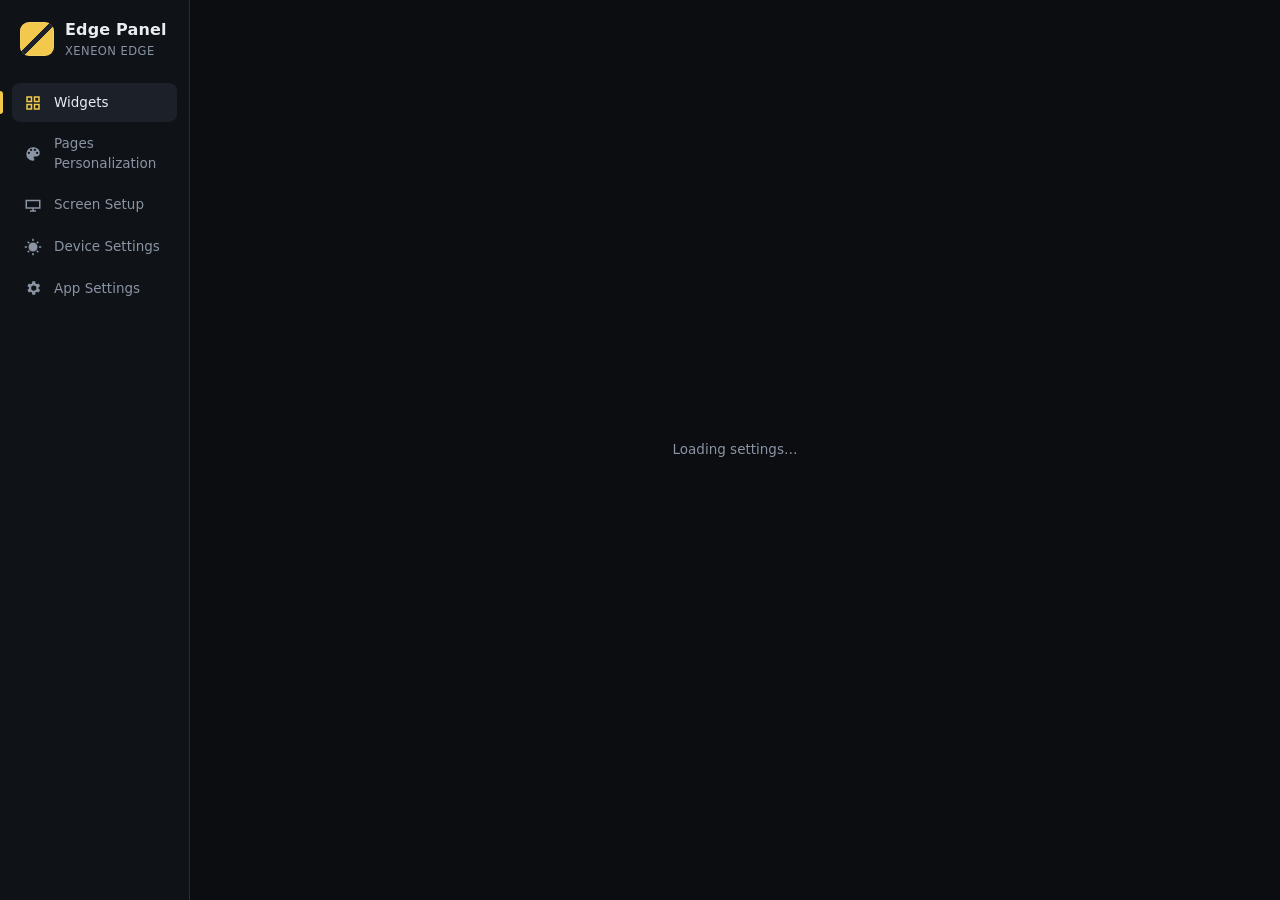
<file: src/EdgePanel/wwwroot/settings.html>
﻿<!doctype html>
<html lang="en">
<head>
  <meta charset="utf-8">
  <meta name="viewport" content="width=device-width, initial-scale=1">
  <title>Edge Panel Settings</title>
  <link rel="stylesheet" href="settings.css">
</head>
<body class="loading">
  <aside class="sidebar">
    <div class="brand">
      <span class="brand-mark" aria-hidden="true"></span>
      <div>
        <strong>Edge Panel</strong>
        <small>XENEON EDGE <span id="app-version"></span></small>
      </div>
    </div>
    <nav id="nav" aria-label="Settings sections">
      <button type="button" class="nav-item" data-view="widgets"><svg class="ico" viewBox="0 0 24 24" aria-hidden="true"><path d="M3 3h8v8H3zm2 2v4h4V5zm8-2h8v8h-8zm2 2v4h4V5zM3 13h8v8H3zm2 2v4h4v-4zm8-2h8v8h-8zm2 2v4h4v-4z"/></svg><span>Widgets</span></button>
      <button type="button" class="nav-item" data-view="pages"><svg class="ico" viewBox="0 0 24 24" aria-hidden="true"><path d="M12 3a9 9 0 0 0 0 18c1.1 0 1.8-.8 1.8-1.7 0-.5-.2-.9-.5-1.2-.3-.3-.5-.7-.5-1.2 0-1 .8-1.7 1.7-1.7H16a5 5 0 0 0 5-5c0-4-4-7.2-9-7.2zM6.5 12a1.5 1.5 0 1 1 0-3 1.5 1.5 0 0 1 0 3zm3-4a1.5 1.5 0 1 1 0-3 1.5 1.5 0 0 1 0 3zm5 0a1.5 1.5 0 1 1 0-3 1.5 1.5 0 0 1 0 3zm3 4a1.5 1.5 0 1 1 0-3 1.5 1.5 0 0 1 0 3z"/></svg><span>Pages Personalization</span></button>
      <button type="button" class="nav-item" data-view="screen"><svg class="ico" viewBox="0 0 24 24" aria-hidden="true"><path d="M2 5h20v12H13v2h3v2H8v-2h3v-2H2zm2 2v8h16V7z"/></svg><span>Screen Setup</span></button>
      <button type="button" class="nav-item" data-view="device"><svg class="ico" viewBox="0 0 24 24" aria-hidden="true"><path d="M11 1h2v3h-2zm0 19h2v3h-2zM1 11h3v2H1zm19 0h3v2h-3zM4.2 5.6l1.4-1.4 2.1 2.1-1.4 1.4zm12.1 12.1 1.4-1.4 2.1 2.1-1.4 1.4zM4.2 18.4l2.1-2.1 1.4 1.4-2.1 2.1zM16.3 6.3l2.1-2.1 1.4 1.4-2.1 2.1zM12 6a6 6 0 1 1 0 12 6 6 0 0 1 0-12z"/></svg><span>Device Settings</span></button>
      <button type="button" class="nav-item" data-view="app"><svg class="ico" viewBox="0 0 24 24" aria-hidden="true"><path d="M19.4 13a7.5 7.5 0 0 0 0-2l2.1-1.6-2-3.5-2.5 1a7.5 7.5 0 0 0-1.7-1L15 3h-4l-.3 2.9a7.5 7.5 0 0 0-1.7 1l-2.5-1-2 3.5L6.6 11a7.5 7.5 0 0 0 0 2l-2.1 1.6 2 3.5 2.5-1a7.5 7.5 0 0 0 1.7 1L11 21h4l.3-2.9a7.5 7.5 0 0 0 1.7-1l2.5 1 2-3.5zM13 15.5a3.5 3.5 0 1 1 0-7 3.5 3.5 0 0 1 0 7z"/></svg><span>App Settings</span></button>
    </nav>
  </aside>

  <main id="main" data-view="widgets">
    <header id="view-header" class="view-header">
      <div>
        <h1 id="view-title">Widgets</h1>
        <p id="view-sub" class="muted"></p>
      </div>
      <div class="header-tools">
        <span id="save-status" class="save-status" role="status" aria-live="polite"></span>
      </div>
    </header>

    <!-- Live preview: the real panel page at 2560x720, scaled, with the editing overlay on top. -->
    <section id="stage" class="stage" aria-label="Live preview">
      <div id="screen" class="screen">
        <iframe id="preview" src="index.html?preview=1" title="Live preview of the Edge" width="2560" height="720" tabindex="-1" aria-hidden="true"></iframe>
        <div id="overlay" class="overlay" aria-label="Edge layout, 4 by 2 cells"></div>
      </div>
      <div id="pagebar" class="pagebar"></div>
    </section>

    <section id="view-widgets" class="view panels">
      <div class="panel" aria-labelledby="catalog-title">
        <div class="panel-head">
          <div class="panel-title"><h3 id="catalog-title">Widgets</h3></div>
          <label class="search">
            <svg class="ico" viewBox="0 0 24 24" aria-hidden="true"><path d="M10 3a7 7 0 0 1 5.6 11.2l4.6 4.6-1.4 1.4-4.6-4.6A7 7 0 1 1 10 3zm0 2a5 5 0 1 0 0 10 5 5 0 0 0 0-10z"/></svg>
            <input id="catalog-search" type="search" placeholder="Search widgets" aria-label="Search widgets">
          </label>
        </div>
        <div id="catalog" class="panel-body catalog"></div>
      </div>
      <div class="panel" aria-label="Widget settings">
        <div id="settings-head" class="panel-head"></div>
        <div id="settings-body" class="panel-body"></div>
      </div>
      <div class="panel" aria-label="Widget personalization">
        <div class="panel-head"><div class="panel-title"><h3>Widget Personalization</h3></div></div>
        <div id="style-body" class="panel-body"></div>
      </div>
    </section>

    <section id="view-pages" class="view" hidden></section>
    <section id="view-screen" class="view" hidden></section>
    <section id="view-device" class="view" hidden></section>
    <section id="view-app" class="view" hidden></section>
  </main>

  <div id="toast" class="toast" role="status" aria-live="polite"></div>

  <script src="icons.js"></script>
  <script src="widgets/catalog.js"></script>
  <script src="settings-core.js"></script>
  <script src="settings-fields.js"></script>
  <script src="settings-widgets.js"></script>
  <script src="settings-views.js"></script>
  <script src="settings.js"></script>
</body>
</html>
</file>
<file: src/EdgePanel/wwwroot/settings.css>
:root {
  --bg: #0b0d11;
  --sidebar: #0f1217;
  --surface: #151920;
  --surface-2: #1c2129;
  --surface-3: #242a34;
  --line: #262d38;
  --line-2: #343c49;
  --text: #e8edf3;
  --muted: #8a94a3;
  --faint: #5d6675;
  --accent: #f2c94c;
  --accent-ink: #15130b;
  --accent-soft: rgba(242, 201, 76, 0.14);
  --ok: #4cd18a;
  --warn: #f2994a;
  --danger: #eb5757;
  --radius: 10px;
  --radius-sm: 7px;
  --focus: 0 0 0 2px var(--bg), 0 0 0 4px var(--accent);
  color-scheme: dark;
}

* { box-sizing: border-box; margin: 0; padding: 0; }
[hidden] { display: none !important; }

html, body { height: 100%; }
body {
  background: var(--bg);
  color: var(--text);
  font: 13.5px/1.45 "Segoe UI Variable Text", "Segoe UI", system-ui, sans-serif;
  display: grid;
  grid-template-columns: 220px minmax(0, 1fr);
  overflow: hidden;
  user-select: none;
}
body.loading main > * { visibility: hidden; }
body.loading main::after {
  content: "Loading settings…"; position: absolute; inset: 0; display: grid; place-items: center; color: var(--muted);
}

.ico { width: 18px; height: 18px; fill: currentColor; flex: none; display: block; }
.ico-wrap { display: inline-grid; place-items: center; }
.muted { color: var(--muted); }
.small { font-size: 12.5px; }
.pad { padding: 12px 4px; }
small { color: var(--muted); font-size: 12px; }
code { font-family: "Cascadia Mono", Consolas, monospace; font-size: 12px; background: var(--surface-2); border: 1px solid var(--line); padding: 3px 7px; border-radius: 5px; user-select: text; }

:focus { outline: none; }
:focus-visible { outline: none; box-shadow: var(--focus); }

/* ---------- Sidebar ---------- */

.sidebar {
  background: var(--sidebar);
  border-right: 1px solid var(--line);
  display: flex; flex-direction: column;
  padding: 18px 12px;
  gap: 22px;
  min-height: 0;
}
.brand { display: flex; align-items: center; gap: 11px; padding: 0 8px; }
.brand strong { font-size: 16px; font-weight: 600; letter-spacing: 0.01em; display: block; }
.brand small { font-size: 11.5px; letter-spacing: 0.04em; }
.brand-mark {
  width: 34px; height: 34px; border-radius: 9px; flex: none;
  background: linear-gradient(135deg, var(--accent) 0 45%, #1c2129 45% 55%, var(--accent) 55%);
  box-shadow: inset 0 0 0 1px rgba(255, 255, 255, 0.12);
}
nav { display: grid; gap: 2px; }
.nav-item {
  display: flex; align-items: center; gap: 12px;
  background: none; border: 0; color: var(--muted); font: inherit; font-weight: 500;
  text-align: left; padding: 10px 12px; border-radius: 8px; cursor: pointer; position: relative;
}
.nav-item:hover { background: var(--surface); color: var(--text); }
.nav-item.on { background: var(--surface-2); color: var(--text); }
.nav-item.on::before {
  content: ""; position: absolute; left: -12px; top: 8px; bottom: 8px; width: 3px; border-radius: 0 3px 3px 0; background: var(--accent);
}
.nav-item.on .ico { fill: var(--accent); }

/* ---------- Main ---------- */

main {
  position: relative;
  min-width: 0; min-height: 0;
  display: flex; flex-direction: column;
  padding: 16px 22px 18px;
  gap: 12px;
  overflow: auto;
}
main[data-view="widgets"] { overflow: hidden; }

.view-header { display: flex; align-items: center; justify-content: space-between; gap: 16px; flex: none; }
.view-header h1 { font-size: 20px; font-weight: 600; }
.view-header p { font-size: 12.5px; }
.header-tools { display: flex; align-items: center; gap: 6px; }
.save-status { display: inline-flex; align-items: center; gap: 6px; font-size: 12.5px; color: var(--muted); margin-right: 8px; transition: color 0.2s; white-space: nowrap; }
.save-status.saved { color: var(--ok); }
.save-status.saved .ico { width: 16px; height: 16px; }
.save-status.error { color: var(--danger); }
.spin { width: 11px; height: 11px; border-radius: 50%; border: 2px solid var(--line-2); border-top-color: var(--accent); animation: spin 0.8s linear infinite; }
@keyframes spin { to { transform: rotate(360deg); } }

/* ---------- Buttons & inputs ---------- */

button { font: inherit; color: inherit; cursor: pointer; }
button:disabled { cursor: default; }

.btn {
  display: inline-flex; align-items: center; justify-content: center; gap: 7px;
  background: var(--surface-3); color: var(--text); border: 1px solid var(--line-2);
  border-radius: var(--radius-sm); padding: 7px 14px; font-weight: 600; white-space: nowrap;
}
.btn:hover:not(:disabled) { border-color: #4a5464; background: #2a313c; }
.btn:disabled { opacity: 0.45; }
.btn .ico { width: 16px; height: 16px; }
.btn.small { padding: 5px 10px; font-size: 12.5px; }
.btn.primary { background: var(--accent); color: var(--accent-ink); border-color: transparent; }
.btn.ghost { background: transparent; }
.btn.danger { background: transparent; color: #ff8a8a; border-color: rgba(235, 87, 87, 0.45); }
.btn.danger:hover:not(:disabled) { background: rgba(235, 87, 87, 0.14); border-color: var(--danger); }
.btn.block { width: 100%; }
.btn.add { margin-top: 8px; color: var(--accent); }
.btn.rec.small { padding: 5px 9px; }
.btn.rec .ico { width: 12px; height: 12px; fill: var(--danger); }

.icon-btn {
  width: 30px; height: 30px; flex: none; display: inline-grid; place-items: center;
  background: transparent; border: 1px solid transparent; border-radius: var(--radius-sm); color: var(--muted);
}
.icon-btn .ico { width: 17px; height: 17px; }
.icon-btn:hover:not(:disabled) { color: var(--text); background: var(--surface-3); border-color: var(--line-2); }
.icon-btn:disabled { opacity: 0.3; }
.icon-btn.danger:hover:not(:disabled) { color: var(--danger); }

button.link { background: none; border: 0; color: var(--accent); text-decoration: underline; text-underline-offset: 2px; padding: 0; }

input[type="text"], input[type="url"], input[type="number"], input[type="search"], select, textarea {
  width: 100%; min-width: 0;
  background: var(--bg); color: var(--text);
  border: 1px solid var(--line-2); border-radius: var(--radius-sm);
  padding: 7px 10px; font: inherit; user-select: text;
}
input:hover, select:hover, textarea:hover { border-color: #46505f; }
input:focus-visible, select:focus-visible, textarea:focus-visible { border-color: var(--accent); box-shadow: 0 0 0 1px var(--accent); }
textarea { resize: vertical; min-height: 60px; }
textarea.code { font-family: "Cascadia Mono", Consolas, monospace; font-size: 12px; line-height: 1.5; }
select { appearance: none; padding-right: 30px; cursor: pointer;
  background-image: url("data:image/svg+xml,%3Csvg xmlns='http://www.w3.org/2000/svg' viewBox='0 0 24 24'%3E%3Cpath fill='%238a94a3' d='m12 15.4-6-6L7.4 8l4.6 4.6L16.6 8 18 9.4z'/%3E%3C/svg%3E");
  background-repeat: no-repeat; background-position: right 8px center; background-size: 16px; }
select option { background: var(--surface); }
input[type="number"] { width: 110px; }
input::placeholder, textarea::placeholder { color: var(--faint); }

.num { display: flex; align-items: center; gap: 8px; }
.unit { color: var(--muted); font-size: 12.5px; }
.row { display: flex; align-items: center; gap: 8px; min-width: 0; }
.row.end { justify-content: flex-end; margin-top: 4px; }
.row > input { flex: 1; }
.row.two > * { flex: 1 1 0; min-width: 0; }
.stack { display: grid; gap: 6px; min-width: 0; }

/* Switch */
.switch {
  appearance: none; flex: none; width: 40px; height: 22px; border-radius: 11px; display: block;
  background: var(--line-2); position: relative; cursor: pointer; transition: background 0.15s;
}
.switch::after {
  content: ""; position: absolute; top: 3px; left: 3px; width: 16px; height: 16px; border-radius: 50%;
  background: var(--text); transition: transform 0.15s;
}
.switch:checked { background: var(--accent); }
.switch:checked::after { transform: translateX(18px); background: var(--accent-ink); }

/* Segmented */
.seg { display: inline-flex; flex-wrap: wrap; background: var(--bg); border: 1px solid var(--line-2); border-radius: var(--radius-sm); padding: 2px; gap: 2px; max-width: 100%; }
.seg button {
  background: none; border: 0; border-radius: 5px; padding: 5px 12px; color: var(--muted); font-weight: 600; font-size: 12.5px;
  display: inline-flex; align-items: center; gap: 6px; white-space: nowrap;
}
.seg button:hover:not(:disabled):not(.on) { color: var(--text); background: var(--surface-2); }
.seg button.on { background: var(--surface-3); color: var(--text); box-shadow: inset 0 0 0 1px var(--line-2), inset 0 -2px 0 var(--accent); }
.seg button:disabled { opacity: 0.32; cursor: not-allowed; }
.size-glyph {
  display: inline-block; width: calc(var(--sc) * 7px + (var(--sc) - 1) * 1px); height: calc(var(--sr) * 5px + (var(--sr) - 1) * 1px);
  border: 1.5px solid currentColor; border-radius: 2px;
}

/* Color */
.color-input { display: flex; align-items: center; gap: 6px; }
.swatch {
  --c: transparent; position: relative; width: 34px; height: 32px; flex: none; border-radius: var(--radius-sm); cursor: pointer;
  border: 1px solid var(--line-2); background: var(--c); overflow: hidden;
}
.swatch.none { background: repeating-conic-gradient(#2a303a 0 25%, #1a1f27 0 50%) 0 0 / 10px 10px; }
.swatch input { position: absolute; inset: 0; opacity: 0; width: 100%; height: 100%; cursor: pointer; border: 0; }
.swatch:focus-within { box-shadow: var(--focus); }
.color-input .hex { width: 100px; font-family: "Cascadia Mono", Consolas, monospace; font-size: 12.5px; }

/* Range */
.range { display: flex; align-items: center; gap: 10px; width: 100%; }
.range input { flex: 1; min-width: 80px; appearance: none; height: 22px; background: none; cursor: pointer; }
.range input::-webkit-slider-runnable-track { height: 4px; border-radius: 2px; background: linear-gradient(90deg, var(--accent) var(--fill, 50%), var(--line-2) var(--fill, 50%)); }
.range input::-webkit-slider-thumb { appearance: none; width: 16px; height: 16px; border-radius: 50%; margin-top: -6px; background: var(--text); border: 3px solid var(--accent); }
.range input:focus-visible { box-shadow: none; }
.range input:focus-visible::-webkit-slider-thumb { box-shadow: var(--focus); }
.range-out { min-width: 74px; text-align: right; font-variant-numeric: tabular-nums; color: var(--muted); font-size: 12.5px; }

/* Key recorder */
.key-rec { display: flex; align-items: center; gap: 6px; width: 100%; }
.key-rec .key-input { flex: 1; font-family: "Cascadia Mono", Consolas, monospace; font-size: 12.5px; }
.key-rec.recording .key-input { border-color: var(--danger); box-shadow: 0 0 0 1px var(--danger); }
.key-rec.recording .rec { border-color: var(--danger); color: #ff9c9c; }

/* Info tooltip */
.info-tip { position: relative; display: inline-grid; place-items: center; margin-left: 6px; vertical-align: -3px; color: var(--muted); cursor: help; border-radius: 50%; }
.info-tip .ico { width: 15px; height: 15px; }
.info-tip:hover, .info-tip:focus-visible { color: var(--accent); }
.info-tip::after {
  content: attr(data-tip); position: absolute; left: 50%; bottom: calc(100% + 8px); transform: translateX(-50%);
  width: 260px; padding: 9px 11px; border-radius: 8px; background: #232a35; border: 1px solid var(--line-2); color: var(--text);
  font-size: 12px; font-weight: 400; line-height: 1.45; white-space: normal; z-index: 50;
  opacity: 0; pointer-events: none; transition: opacity 0.12s; box-shadow: 0 10px 30px rgba(0, 0, 0, 0.5);
}
.info-tip:hover::after, .info-tip:focus-visible::after { opacity: 1; }

/* ---------- Stage (preview) ---------- */

.stage { flex: none; display: grid; gap: 10px; justify-items: center; }
.screen {
  position: relative; overflow: hidden; border-radius: 10px;
  background: #000; box-shadow: 0 0 0 1px var(--line-2), 0 0 0 5px #07080b, 0 0 0 6px var(--line), 0 14px 40px rgba(0, 0, 0, 0.55);
  width: 100%; aspect-ratio: 2560 / 720; margin: 6px 0 2px;
}
.screen iframe { position: absolute; left: 0; top: 0; width: 2560px; height: 720px; border: 0; transform-origin: 0 0; pointer-events: none; background: transparent; }
.overlay {
  position: absolute; inset: 0; display: grid;
  padding: var(--pgap, 4px); gap: var(--pgap, 4px);
}
.overlay:not(.editing) { pointer-events: none; }
.overlay:not(.editing) .cell-empty, .overlay:not(.editing) .wchip { display: none; }
.overlay:not(.editing) .wbox { border-color: transparent; background: none; }

.cell-empty {
  background: transparent; border: 1px dashed transparent; border-radius: 8px; color: transparent;
  display: grid; place-items: center; transition: background 0.12s, border-color 0.12s, color 0.12s;
}
.cell-empty .plus { width: 34px; height: 34px; border-radius: 50%; display: grid; place-items: center; background: rgba(255, 255, 255, 0.06); opacity: 0; transition: opacity 0.12s; }
.cell-empty .plus .ico { width: 20px; height: 20px; }
.overlay.editing .cell-empty { border-color: rgba(255, 255, 255, 0.07); }
.cell-empty:hover, .cell-empty:focus-visible { border-color: rgba(255, 255, 255, 0.35); background: rgba(255, 255, 255, 0.04); color: rgba(255, 255, 255, 0.85); }
.cell-empty:hover .plus, .cell-empty:focus-visible .plus { opacity: 1; }
.cell-empty:focus-visible { box-shadow: none; outline: 2px solid var(--accent); outline-offset: -2px; }
.overlay.armed .cell-empty { border-color: rgba(242, 201, 76, 0.5); color: var(--accent); background: rgba(242, 201, 76, 0.05); }
.overlay.armed .cell-empty .plus { opacity: 1; background: var(--accent-soft); }

.wbox {
  position: relative; border-radius: 8px; cursor: grab; min-width: 0; min-height: 0;
  border: 1.5px solid rgba(255, 255, 255, 0.22);
  background: rgba(255, 255, 255, 0.015);
  transition: border-color 0.12s, background 0.12s, box-shadow 0.12s;
}
.wbox:hover { border-color: rgba(255, 255, 255, 0.55); background: rgba(255, 255, 255, 0.04); }
.wbox.selected { border: 2px solid #fff; box-shadow: 0 0 0 1px rgba(0, 0, 0, 0.6), 0 0 18px rgba(255, 255, 255, 0.18); background: rgba(255, 255, 255, 0.05); }
.wbox:focus-visible { box-shadow: none; outline: 2px solid var(--accent); outline-offset: 1px; }
.wbox.dragging { opacity: 0.35; }
.overlay.dragover .wbox { pointer-events: none; }
.wchip {
  position: absolute; left: 6px; top: 6px; max-width: calc(100% - 12px);
  display: inline-flex; align-items: center; gap: 5px;
  background: rgba(10, 12, 16, 0.78); backdrop-filter: blur(6px);
  border: 1px solid rgba(255, 255, 255, 0.1); border-radius: 6px;
  padding: 2px 7px 2px 5px; font-size: 11.5px; font-weight: 600; white-space: nowrap; overflow: hidden; text-overflow: ellipsis;
  opacity: 0.85; pointer-events: none;
}
.wchip small { color: var(--muted); font-weight: 600; font-size: 10.5px; }
.wchip-ico .ico { width: 13px; height: 13px; }
.wbox.selected .wchip { opacity: 1; border-color: rgba(255, 255, 255, 0.25); }
.wdel {
  position: absolute; right: 6px; top: 6px; width: 26px; height: 26px; border-radius: 6px; display: grid; place-items: center;
  background: rgba(10, 12, 16, 0.85); border: 1px solid rgba(255, 255, 255, 0.18); color: #ddd;
}
.wdel .ico { width: 15px; height: 15px; }
.wdel:hover { color: #fff; background: var(--danger); border-color: var(--danger); }
.drop-ghost { border-radius: 8px; pointer-events: none; z-index: 2; }
.drop-ghost.ok { background: rgba(242, 201, 76, 0.16); border: 2px dashed var(--accent); }
.drop-ghost.bad { background: rgba(235, 87, 87, 0.14); border: 2px dashed var(--danger); }

/* Page bar */
.pagebar { display: flex; align-items: center; gap: 14px; width: 100%; min-height: 38px; flex-wrap: wrap; }
.dots { display: flex; align-items: center; gap: 6px; flex-wrap: wrap; }
.dot {
  min-width: 30px; height: 30px; padding: 0 8px; border-radius: 15px; border: 1px solid var(--line-2); background: var(--surface);
  color: var(--muted); font-weight: 600; font-size: 12.5px; display: grid; place-items: center;
}
.dot:hover { color: var(--text); border-color: #4a5464; }
.dot.on { background: var(--accent); color: var(--accent-ink); border-color: transparent; }
.dot.add { border-style: dashed; padding: 0; width: 30px; }
.dot.add .ico { width: 16px; height: 16px; }
.page-name-wrap { display: flex; align-items: center; gap: 4px; color: var(--muted); flex: 0 1 240px; min-width: 120px; }
.page-name-wrap .ico { width: 15px; height: 15px; }
.page-name { background: transparent !important; border-color: transparent !important; font-weight: 600; padding: 5px 7px; }
.page-name:hover { border-color: var(--line-2) !important; }
.page-name:focus-visible { border-color: var(--accent) !important; background: var(--bg) !important; }
.page-count { font-size: 12.5px; white-space: nowrap; }
.page-actions { display: flex; gap: 2px; margin-left: auto; }

/* ---------- Widgets view panels ---------- */

.panels {
  flex: 1 1 auto; min-height: 260px;
  display: grid; grid-template-columns: minmax(0, 1fr) minmax(0, 1.25fr) minmax(0, 1fr); gap: 12px;
}
.panel {
  background: var(--surface); border: 1px solid var(--line); border-radius: 12px;
  display: flex; flex-direction: column; min-height: 0; min-width: 0; overflow: hidden;
}
.panel-head { display: flex; align-items: center; gap: 10px; padding: 11px 14px; border-bottom: 1px solid var(--line); flex: none; min-height: 50px; }
.panel-title { display: flex; align-items: center; gap: 9px; flex: 1; min-width: 0; flex-direction: row-reverse; justify-content: flex-end; }
.panel-title h3 { font-size: 14px; font-weight: 600; white-space: nowrap; overflow: hidden; text-overflow: ellipsis; }
.head-ico .ico { width: 18px; height: 18px; fill: var(--accent); }
.panel-body { flex: 1; overflow: auto; padding: 12px 14px 16px; min-height: 0; scrollbar-gutter: stable; }

.search { position: relative; flex: 1 1 160px; max-width: 220px; }
.search .ico { position: absolute; left: 9px; top: 50%; transform: translateY(-50%); width: 15px; height: 15px; fill: var(--muted); }
.search input { padding-left: 30px; height: 30px; }

.catalog { padding-top: 4px; }
.cat-title { font-size: 11px; font-weight: 700; text-transform: uppercase; letter-spacing: 0.09em; color: var(--muted); margin: 10px 2px 7px; }
.tiles { display: grid; grid-template-columns: repeat(auto-fill, minmax(92px, 1fr)); gap: 7px; }
.tile {
  display: grid; justify-items: center; align-content: center; gap: 6px; padding: 11px 5px 9px; min-height: 76px;
  background: var(--surface-2); border: 1px solid var(--line); border-radius: 9px; color: var(--text); cursor: grab;
}
.tile:hover { border-color: var(--line-2); background: var(--surface-3); }
.tile.armed { border-color: var(--accent); background: var(--accent-soft); }
.tile-ico .ico { width: 24px; height: 24px; }
.tile.armed .tile-ico .ico { fill: var(--accent); }
.tile-name { font-size: 11.5px; line-height: 1.25; text-align: center; color: #cfd6df; }

.empty-state { display: grid; justify-items: center; text-align: center; gap: 8px; padding: 34px 16px; color: var(--muted); }
.empty-state .ico { width: 34px; height: 34px; fill: var(--line-2); }
.empty-state p:first-of-type { color: var(--text); }

/* Form */
.form { display: grid; gap: 14px; }
.field { display: grid; gap: 6px; min-width: 0; }
.field.inline { grid-template-columns: 1fr auto; align-items: center; }
.field-label { font-size: 12.5px; font-weight: 600; color: #b8c0cb; display: flex; align-items: center; }
.field-control { min-width: 0; }
#settings-body > .field { margin-bottom: 14px; }
.widget-actions { margin-top: 18px; padding-top: 14px; border-top: 1px solid var(--line); display: grid; gap: 14px; }
.widget-actions select { flex: 1; min-width: 0; }
.move-pad { display: flex; gap: 2px; background: var(--bg); border: 1px solid var(--line-2); border-radius: var(--radius-sm); padding: 1px; flex: none; }
.note { display: flex; gap: 10px; align-items: flex-start; background: var(--surface-2); border: 1px solid var(--line); border-radius: 9px; padding: 11px 12px; color: #c2c9d3; font-size: 12.5px; margin-top: 12px; }
.note .ico { fill: var(--accent); width: 17px; height: 17px; margin-top: 1px; }
#style-body .form { margin: 14px 0 12px; }

/* Picker buttons (sensor / icon) */
.picker {
  width: 100%; display: flex; align-items: center; gap: 8px; text-align: left; min-width: 0;
  background: var(--bg); border: 1px solid var(--line-2); border-radius: var(--radius-sm); padding: 5px 8px 5px 10px; min-height: 36px;
}
.picker:hover { border-color: #46505f; }
.pick-main { display: grid; flex: 1; min-width: 0; line-height: 1.25; }
.pick-name { font-weight: 600; white-space: nowrap; overflow: hidden; text-overflow: ellipsis; }
.pick-sub { font-size: 11.5px; color: var(--muted); white-space: nowrap; overflow: hidden; text-overflow: ellipsis; }
.live { font-variant-numeric: tabular-nums; color: var(--accent); font-weight: 600; font-size: 12.5px; white-space: nowrap; }
.chev .ico { width: 16px; height: 16px; fill: var(--muted); transition: transform 0.15s; }
.chev.open .ico { transform: rotate(180deg); }
.icon-pick { width: auto; min-width: 120px; }
.icon-prev .ico { width: 20px; height: 20px; }

/* Popover */
.popover {
  position: fixed; z-index: 100; background: #181d25; border: 1px solid var(--line-2); border-radius: 10px;
  box-shadow: 0 18px 50px rgba(0, 0, 0, 0.6); padding: 8px; display: grid; gap: 6px;
}
.pick-list { max-height: 300px; overflow: auto; display: grid; gap: 1px; }
.pick-group { font-size: 10.5px; font-weight: 700; text-transform: uppercase; letter-spacing: 0.07em; color: var(--muted); padding: 8px 8px 3px; position: sticky; top: 0; background: #181d25; }
.pick-opt { display: flex; align-items: center; gap: 10px; padding: 6px 8px; border-radius: 6px; cursor: pointer; }
.pick-opt:hover, .pick-opt.active { background: var(--surface-3); }
.pick-opt.current { box-shadow: inset 2px 0 0 var(--accent); }
.pick-ico .ico { width: 20px; height: 20px; }
.pick-empty { color: var(--muted); padding: 10px 8px; font-size: 12.5px; }
.size-badge { font-size: 11px; font-weight: 700; color: var(--muted); border: 1px solid var(--line-2); border-radius: 4px; padding: 0 5px; }
.icon-grid { display: grid; grid-template-columns: repeat(8, 1fr); gap: 4px; max-height: 260px; overflow: auto; }
.icon-opt { aspect-ratio: 1; display: grid; place-items: center; background: var(--surface-2); border: 1px solid transparent; border-radius: 6px; color: var(--text); }
.icon-opt:hover { border-color: var(--line-2); background: var(--surface-3); }
.icon-opt.current { border-color: var(--accent); }
.icon-opt .ico { width: 20px; height: 20px; }

/* List editors */
.list-rows, .deck-list { list-style: none; display: grid; gap: 6px; }
.list-row { display: grid; grid-template-columns: auto minmax(0, 1fr) auto; gap: 8px; align-items: center; background: var(--surface-2); border: 1px solid var(--line); border-radius: 9px; padding: 7px 6px 7px 9px; }
.row-num { font-size: 11px; font-weight: 700; color: var(--faint); width: 14px; text-align: center; }
.row-body { display: flex; gap: 8px; align-items: center; min-width: 0; }
.row-body > .stack, .row-body > .row { flex: 1; }
.row-ctl { display: flex; gap: 0; }
.row-ctl .icon-btn { width: 26px; height: 28px; }
.app-icon { width: 34px; height: 34px; flex: none; border-radius: 8px; background: var(--bg); border: 1px solid var(--line); display: grid; place-items: center; overflow: hidden; align-self: flex-start; }
.app-icon img { width: 26px; height: 26px; object-fit: contain; }
.app-icon .ico { fill: var(--faint); }

/* Deck */
.deck-item { background: var(--surface-2); border: 1px solid var(--line); border-radius: 9px; }
.deck-item.open { border-color: var(--line-2); }
.deck-head { display: flex; align-items: center; gap: 4px; padding: 4px 6px 4px 4px; }
.deck-toggle { flex: 1; display: flex; align-items: center; gap: 10px; background: none; border: 0; text-align: left; padding: 4px; border-radius: 7px; min-width: 0; }
.deck-toggle:hover { background: var(--surface-3); }
.deck-tile { --c: #3a4352; position: relative; width: 34px; height: 34px; border-radius: 8px; background: var(--c); display: grid; place-items: center; flex: none; }
.deck-tile .ico { width: 20px; height: 20px; fill: #fff; filter: drop-shadow(0 1px 1px rgba(0, 0, 0, 0.35)); }
.deck-app-icon { position: absolute; right: -4px; bottom: -4px; width: 16px; height: 16px; border-radius: 4px; background: var(--bg); }
.deck-sum { display: grid; min-width: 0; flex: 1; line-height: 1.25; }
.deck-label { font-weight: 600; white-space: nowrap; overflow: hidden; text-overflow: ellipsis; }
.deck-sum small { white-space: nowrap; overflow: hidden; text-overflow: ellipsis; }
.deck-body { display: grid; gap: 10px; padding: 8px 12px 12px; border-top: 1px solid var(--line); }
.sub-field { display: grid; gap: 4px; min-width: 0; }
.sub-label { font-size: 11.5px; font-weight: 600; color: var(--muted); }
.sub-grid { display: grid; grid-template-columns: auto 1fr; gap: 10px; }
.action-value { display: grid; gap: 10px; }

/* Media */
.media-pick { display: flex; gap: 12px; align-items: center; }
.thumb { width: 96px; height: 60px; flex: none; border-radius: 8px; overflow: hidden; background: var(--bg); border: 1px solid var(--line-2); display: grid; place-items: center; }
.thumb img, .thumb video { width: 100%; height: 100%; object-fit: cover; display: block; }
.thumb.empty .ico { fill: var(--faint); width: 24px; height: 24px; }
.media-meta { display: grid; gap: 6px; min-width: 0; }
.media-name { font-size: 12.5px; color: #c2c9d3; white-space: nowrap; overflow: hidden; text-overflow: ellipsis; }
.thumb-grid { list-style: none; display: grid; grid-template-columns: repeat(auto-fill, minmax(104px, 1fr)); gap: 8px; }
.thumb-item { display: grid; gap: 4px; }
.thumb-item .thumb { width: 100%; height: auto; aspect-ratio: 16 / 10; }
.thumb-ctl { display: flex; justify-content: center; }
.thumb-ctl .icon-btn { width: 26px; height: 26px; }
.thumb-add { width: 100%; aspect-ratio: 16 / 10; border: 1px dashed var(--line-2); border-radius: 8px; background: transparent; color: var(--muted); display: grid; place-content: center; justify-items: center; gap: 2px; font-size: 12px; }
.thumb-add:hover { color: var(--accent); border-color: var(--accent); }
.media-list > p { margin-top: 6px; }

/* City */
.city { display: grid; gap: 8px; }
.city-current { display: flex; align-items: center; gap: 8px; background: var(--surface-2); border: 1px solid var(--line); border-radius: 8px; padding: 6px 6px 6px 10px; }
.city-current > .ico-wrap .ico { fill: var(--accent); }
.city-name { flex: 1; font-weight: 600; display: grid; line-height: 1.25; }
.city-results { list-style: none; display: grid; gap: 2px; }
.city-results:empty { display: none; }
.city-opt { display: flex; align-items: baseline; gap: 8px; padding: 6px 10px; border-radius: 6px; cursor: pointer; background: var(--bg); border: 1px solid var(--line); }
.city-opt:hover, .city-opt:focus-visible { border-color: var(--accent); }
.error { color: var(--danger); }

/* ---------- Other views ---------- */

.view:not(.panels) { flex: none; }
.cards { display: grid; gap: 14px; max-width: 980px; }
.cards.two { grid-template-columns: minmax(0, 1.6fr) minmax(0, 1fr); align-items: start; max-width: none; }
.card { background: var(--surface); border: 1px solid var(--line); border-radius: 12px; padding: 16px 18px; display: grid; gap: 12px; align-content: start; }
.card-head h3 { font-size: 14.5px; font-weight: 600; }
.card-head p { margin-top: 2px; }
.setting { display: flex; align-items: center; justify-content: space-between; gap: 20px; padding: 10px 0; border-top: 1px solid var(--line); }
.card-head + .setting { border-top: 0; padding-top: 2px; }
.setting-text { display: grid; gap: 2px; min-width: 0; }
.setting-text strong { font-weight: 600; display: flex; align-items: center; }
.setting-control { flex: 0 1 420px; display: flex; justify-content: flex-end; min-width: 0; }
.setting-control .range { max-width: 420px; }
.scope { display: grid; gap: 8px; padding: 10px 12px; background: var(--surface-2); border-radius: 9px; border: 1px solid var(--line); }
.theme-form { display: grid; gap: 14px; }
.theme-form .field { grid-template-columns: 190px minmax(0, 1fr); align-items: center; }
.tips { display: grid; gap: 8px; padding-left: 18px; color: #c2c9d3; font-size: 12.5px; }
code.path { max-width: 380px; overflow: hidden; text-overflow: ellipsis; white-space: nowrap; display: inline-block; }
.version { font-variant-numeric: tabular-nums; color: var(--muted); }
.dev-red .range input::-webkit-slider-thumb, .dev-red input::-webkit-slider-thumb { border-color: #ff5d5d; }
.dev-green input::-webkit-slider-thumb { border-color: #4cd18a; }
.dev-blue input::-webkit-slider-thumb { border-color: #4c8df2; }
.dev-red input::-webkit-slider-runnable-track { background: linear-gradient(90deg, #ff5d5d var(--fill), var(--line-2) var(--fill)); }
.dev-green input::-webkit-slider-runnable-track { background: linear-gradient(90deg, #4cd18a var(--fill), var(--line-2) var(--fill)); }
.dev-blue input::-webkit-slider-runnable-track { background: linear-gradient(90deg, #4c8df2 var(--fill), var(--line-2) var(--fill)); }

/* Dialog & toast */
.dialog { margin: auto; background: #181d25; color: var(--text); border: 1px solid var(--line-2); border-radius: 12px; padding: 20px; width: min(420px, 90vw); box-shadow: 0 24px 60px rgba(0, 0, 0, 0.6); }
.dialog::backdrop { background: rgba(0, 0, 0, 0.55); }
.dialog-actions { display: flex; justify-content: flex-end; gap: 8px; margin-top: 18px; }
.toast {
  position: fixed; left: 50%; bottom: 22px; transform: translate(-50%, 20px); z-index: 200;
  background: #232a35; border: 1px solid var(--line-2); color: var(--text); border-radius: 9px; padding: 9px 16px;
  box-shadow: 0 12px 30px rgba(0, 0, 0, 0.5); opacity: 0; pointer-events: none; transition: opacity 0.18s, transform 0.18s; max-width: 80vw;
}
.toast.show { opacity: 1; transform: translate(-50%, 0); }
.toast.warn { border-color: rgba(242, 153, 74, 0.6); }
.toast.error { border-color: var(--danger); }

/* Scrollbars */
::-webkit-scrollbar { width: 10px; height: 10px; }
::-webkit-scrollbar-thumb { background: #2b323d; border-radius: 5px; border: 2px solid transparent; background-clip: padding-box; }
::-webkit-scrollbar-thumb:hover { background-color: #3a4352; }
::-webkit-scrollbar-track { background: transparent; }

/* ---------- Smaller windows ---------- */

@media (max-width: 1280px) {
  body { grid-template-columns: 190px minmax(0, 1fr); }
  .panels { grid-template-columns: minmax(0, 0.9fr) minmax(0, 1.25fr) minmax(0, 0.95fr); gap: 10px; }
  .tiles { grid-template-columns: repeat(auto-fill, minmax(82px, 1fr)); }
  .cards.two { grid-template-columns: 1fr; }
  .theme-form .field { grid-template-columns: 160px minmax(0, 1fr); }
}
@media (max-width: 1100px) {
  body { grid-template-columns: 64px minmax(0, 1fr); }
  .sidebar { padding: 14px 8px; }
  .brand { padding: 0; justify-content: center; }
  .brand > div, .nav-item span { display: none; }
  .nav-item { justify-content: center; padding: 11px; }
  .nav-item.on::before { left: -8px; }
  main { padding: 12px 14px 14px; }
  .view-header p { display: none; }
}
@media (max-height: 800px) {
  .view-header h1 { font-size: 17px; }
  .view-header p { display: none; }
  main { gap: 8px; padding-top: 10px; }
  .panel-head { min-height: 44px; padding: 8px 12px; }
}

.card > .seg { justify-self: start; }
.panel-head .search { flex: 1 1 100px; margin-left: auto; }
.panel-head:has(.search) .panel-title { flex: 0 0 auto; }

/* Stream Deck link status (Stream Deck widget settings) */
.sd-link { display: grid; gap: 10px; padding: 12px; border: 1px solid var(--line); border-radius: 10px; background: rgba(255, 255, 255, 0.02); }
.sd-link .row { flex-wrap: wrap; gap: 8px; }
.sd-state { display: flex; align-items: center; gap: 8px; font-weight: 600; }
.sd-state::before { content: ""; width: 9px; height: 9px; border-radius: 50%; flex: none; background: var(--muted); }
.sd-state.ok::before { background: var(--ok); box-shadow: 0 0 0 3px rgba(76, 209, 138, 0.18); }
.sd-state.warn::before { background: var(--warn); }
.sd-state.wait::before { background: var(--accent); animation: sd-pulse 1s ease-in-out infinite alternate; }
.sd-detail { font-size: 12.5px; line-height: 1.45; }
@keyframes sd-pulse { from { opacity: 0.35; } to { opacity: 1; } }
</file>
